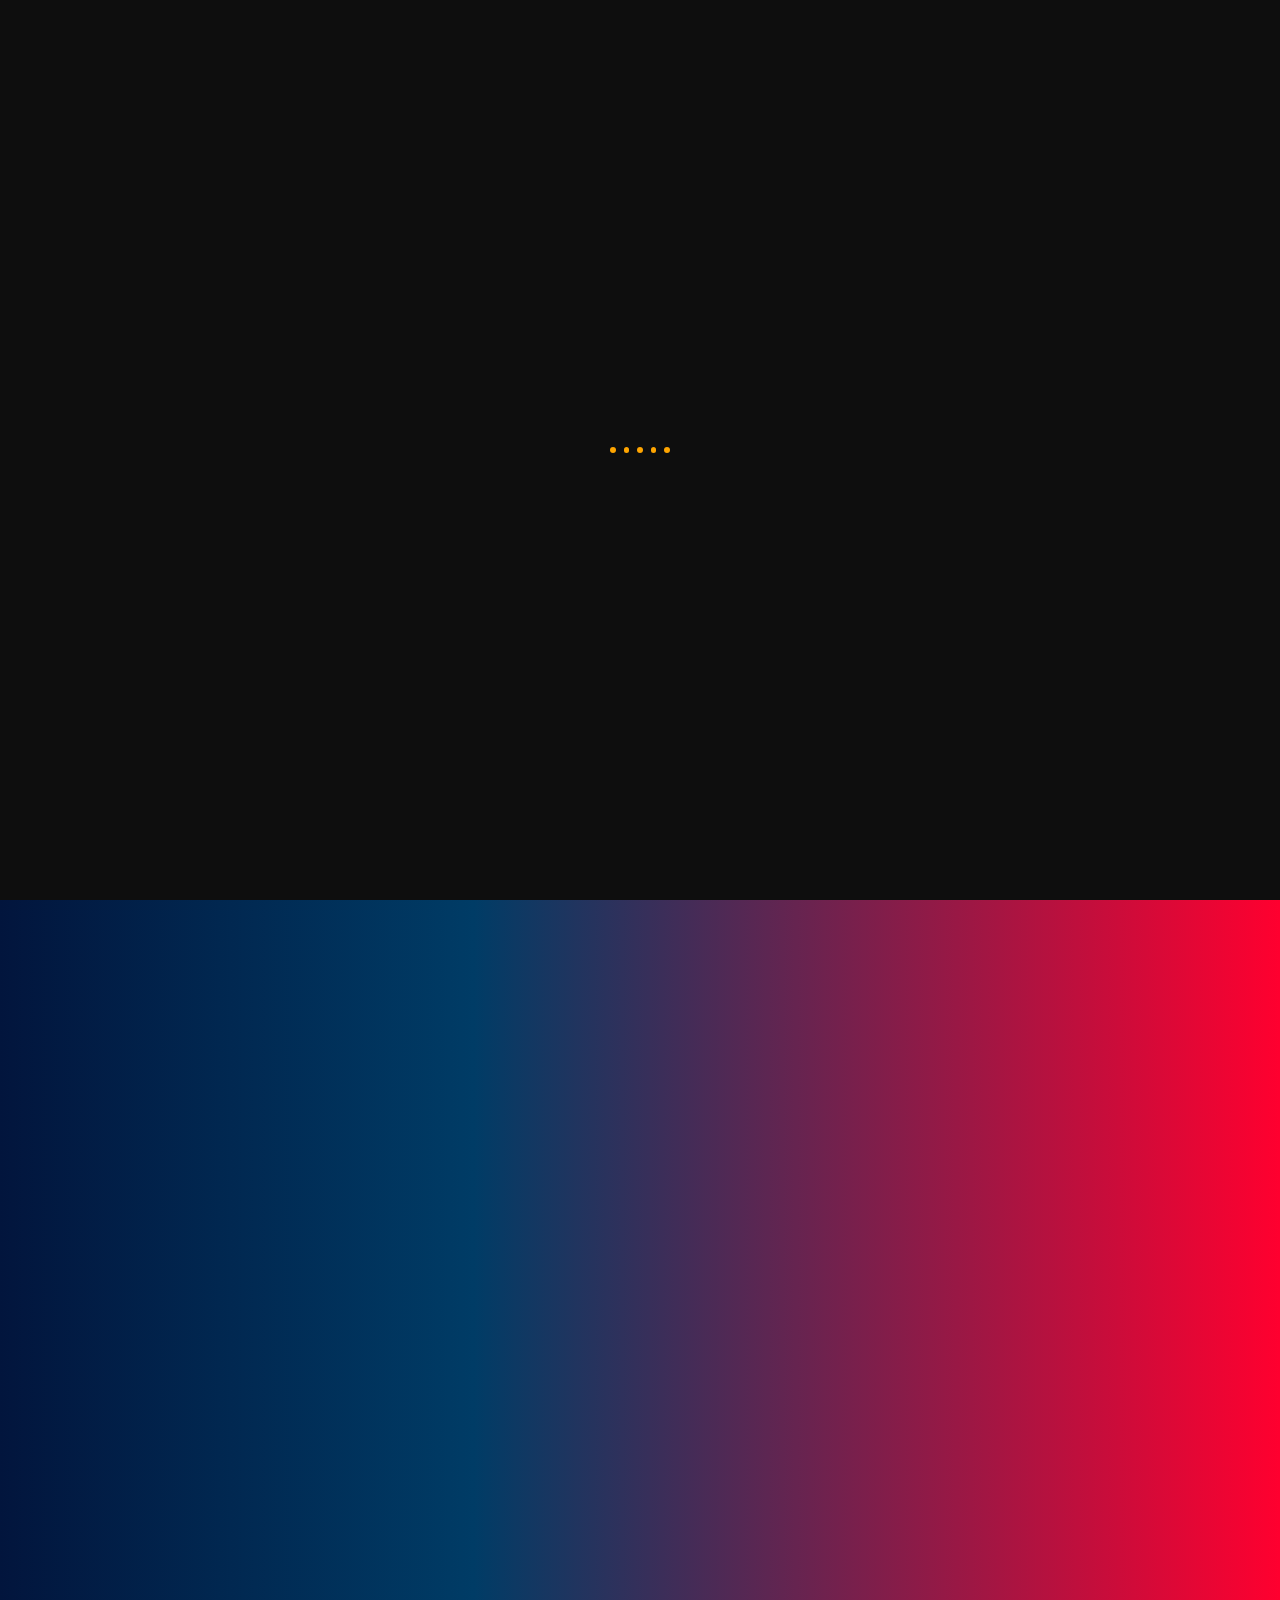
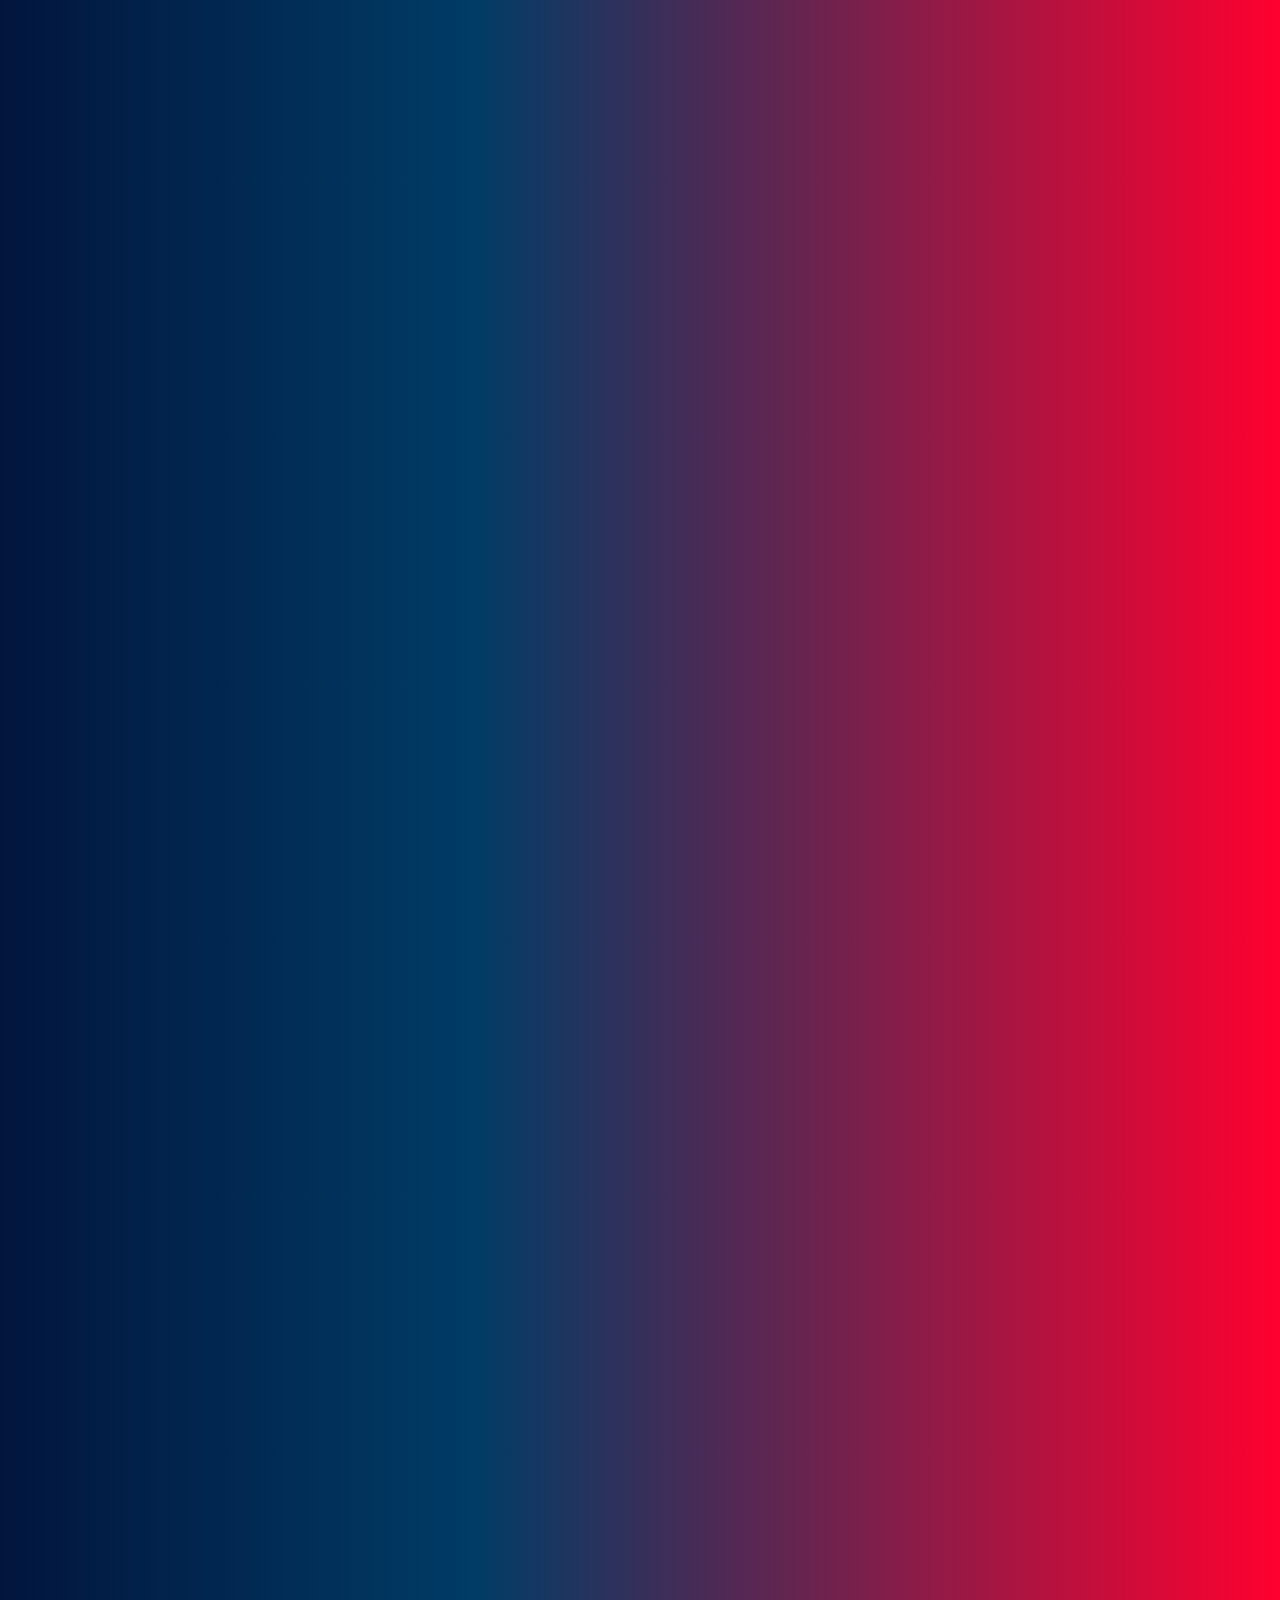
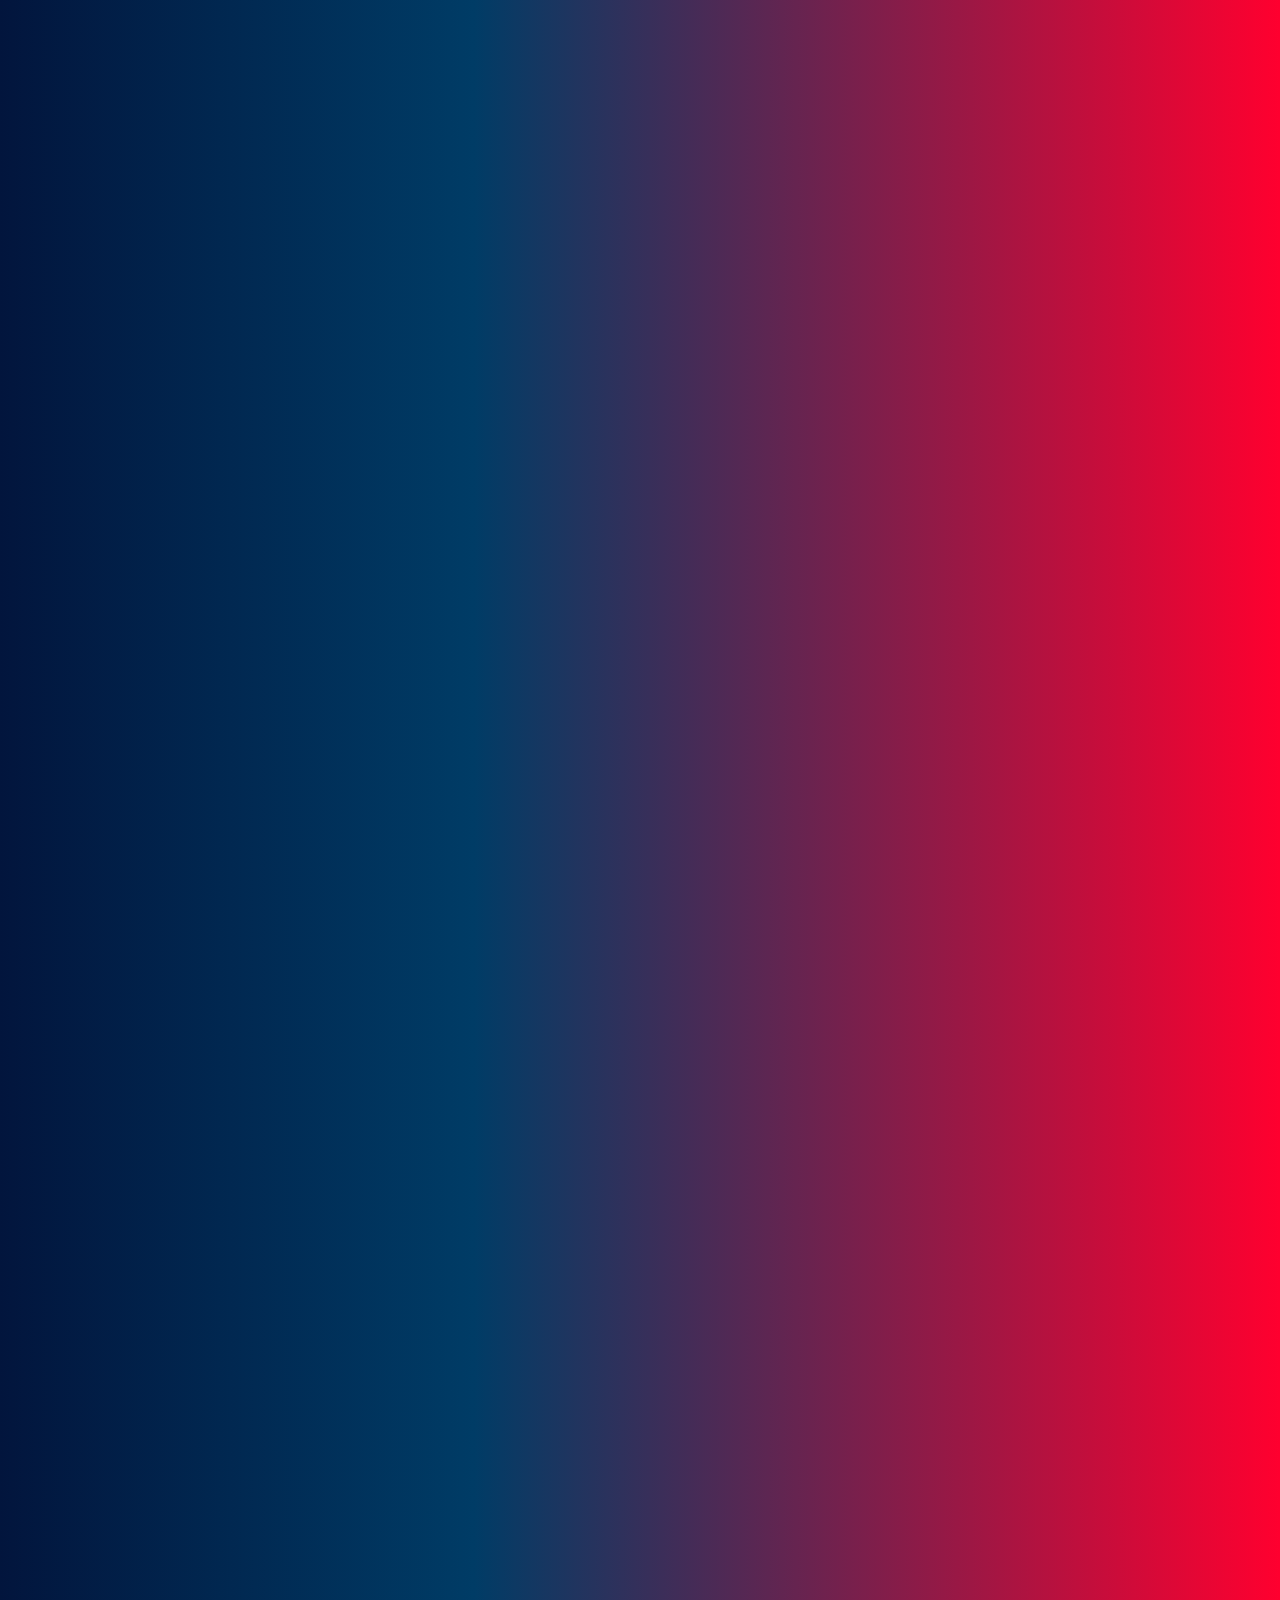
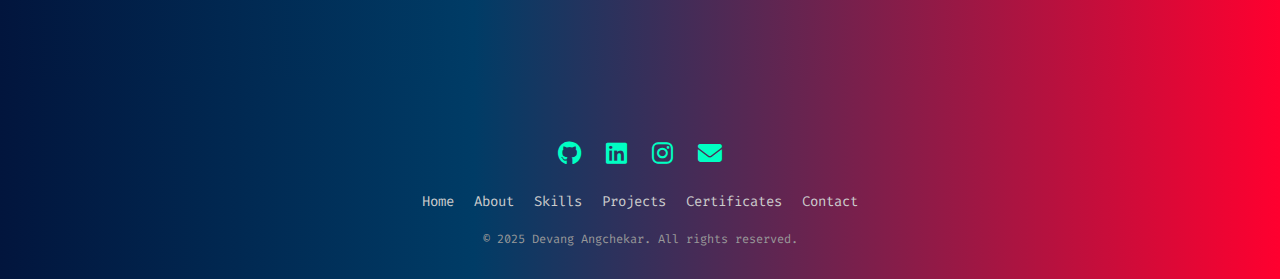
<file: index.html>
<!DOCTYPE html>
<html lang="en">

<head>
  <link rel="stylesheet" href="https://cdnjs.cloudflare.com/ajax/libs/font-awesome/6.5.1/css/all.min.css"
    crossorigin="anonymous" referrerpolicy="no-referrer" />
  <link rel="stylesheet" href="style.css">
  <link href="https://fonts.googleapis.com/css2?family=Fira+Code&display=swap" rel="stylesheet">
  <link rel="stylesheet" href="https://cdnjs.cloudflare.com/ajax/libs/font-awesome/6.5.1/css/all.min.css"
    integrity="sha512-DTOQO9RWCH3ppGqcWaEA1BIZOC6xxalwEsw9c2QQeAIftl+Vegovlnee1c9QX4TctnWMn13TZye+giMm8e2LwA=="
    crossorigin="anonymous" referrerpolicy="no-referrer" />
  <meta charset="UTF-8">
  <meta name="viewport" content="width=device-width, initial-scale=1.0">
  <meta name="description" content="Portfolio of Devang Angchekar — showcasing projects, skills, and resume.">
  <title>My Portfolio</title>
</head>

<body>
  <!-- Loading Screen -->
  <div id="loading-screen">
    <iframe src="loading.html" frameborder="0" style="width:100%; height:100vh; border:none;"></iframe>
  </div>

  <nav class="sidebar">
    <div class="logo">
      <button class="btn_logo" onclick="toggleMenu()">
        <img src="Images/Name_logo.png" loading="lazy" alt="Logo" class="hello" />
      </button><br>
      <ul class="nav-links" id="navLinks" style="display: none;">
        <li><a href="#home"><i class="fas fa-house"></i> Home</a></li>
        <li><a href="#about"><i class="fas fa-user"></i> About</a></li>
        <li><a href="#skills"><i class="fas fa-code"></i> Skills</a></li>
        <li><a href="#projects"><i class="fas fa-laptop-code"></i> Projects</a></li>
        <li><a href="#certificates"><i class="fas fa-certificate"></i> Certificates</a></li>
        <li><a href="#contact"><i class="fas fa-envelope"></i> Contact</a></li>
      </ul>
      <hr>
    </div>
  </nav>
  </div><br id="home">
  <h1>Welcome to my Portfolio</h1>
  <div class="image-container">
    <div class="hover_images">
      <img src="Images/devang.jpg" loading="lazy" alt="Devang" class="image1">
    </div>
  </div>
  <p class="self">Hi, I'm DEVANG</p>
  <p class="about">— a tech enthusiast</p>
  <p class="about">“Having a strong interest in understanding how systems work — and sometimes break — which drives my interest in cybersecurity and development.”</p>
  <div class="about-box reveal" id="about">
    <h1 class="about reveal">👨‍💻 About Me</h1>
    <section class="about-section reveal">
      <p class="about_me reveal">Hello! I'm Devang Angchekar, a tech enthusiast who enjoys exploring the world of code and continuously learning new skills.</p>
      <p class="about_me reveal">And I’m continuously learning and growing in the field of web development and cyber
        security.
      </p>
      <p class="about_me reveal">In my free time, I love exploring new tech, contributing to open-source, and
        experimenting
        with different projects and learn programming.</p>
    </section>
  </div>
  <div class="skills-section reveal" id="skills">
    <h1 class="skills-title reveal">💻 My Skills</h1>
    <div class="terminal-box reveal">
      <p class="typed-skill reveal" id="typed-skill">Programming Languages: Python HTML CSS Java Database: SQL Other
        Skills: Problem Solving Time Management Project Management Discipline</p>
    </div>
  </div>
  <!-- Skills -->
  <div class="about-skills reveal">
    <div class="skills-section reveal">
      <h3 class="content-title reveal">🛠️ Tools & Technologies</h3>


      <div class="skill-category reveal">
        <h4 class="skill-category-title reveal">🎨 Frontend</h4>
        <div class="skills-grid reveal" id="frontendSkills">
          <!-- Frontend skills will be loaded by JavaScript -->
        </div>
      </div>

      <div class="skill-category reveal">
        <h4 class="skill-category-title reveal">🛡️ Backend</h4>
        <div class="skills-grid reveal" id="backendSkills">
          <!-- Backend skills will be loaded by JavaScript -->
        </div>
      </div>
    </div>
  </div>
  </div>
  </div>
  </section>
  <!-- Projects Section -->
  <div class="section-box reveal" id="projects">
    <h2 class="section-title reveal"><i class="fas fa-code"></i> Projects</h2>
    <div class="projects-grid reveal">
      <div class="project-item reveal">
        <h1>Cloud based Inventory Management System</h1>
        <!-- Project Card: Inventory System -->
        <a href="https://github.com/Devang-09/Cloud-based-Inventory-Management-System" target="_blank"
          class="project-card reveal">
          <div class="project-item reveal">
            <p class="reveal">
              Technologies: Python, Tkinter, SQLite, AWS Services, Docker<br><br>
              A Python desktop application that helps small businesses manage inventory efficiently with a clean,
              interactive GUI.
            </p>
          </div>
        </a>
      </div>
      <div class="project-item reveal">
        <h1>Portfolio Website</h1>
        <div class="project-item reveal">
          <a href="https://github.com/Devang-09/Portfolio">
            <p class="Project reveal">A fully responsive and animated personal portfolio built using HTML, CSS, and
              JavaScript, showcasing my projects,
              skills, certificates, and contact details. <br><br>
            </p>
        </div>
        </a>
      </div>
      <!-- Add more projects here -->
    </div>
  </div>

  <!-- Certificates Section -->
  <div class="cert-box reveal" id="certificates">
    <h2 class="section-title reveal"><i class="fas fa-certificate"></i> Certificates</h2>
    <ul class="certificate-list reveal">
      <li clas="reveal" data-img="Pdf_Images/python.jpg">Python (Basic) – HackerRank</li>
      <li class="reveal" data-img="Pdf_Images/Deloitte.jpg">Cyber Job Simulation – Deloitte</li>
      <li class="reveal" data-img="Pdf_Images/Forage.jpg">Software Engineering Job Simulation – J.P.Morgan Chase & Co.
        [Forage]</li>
      <li class="reveal" data-img="Pdf_Images/Tata.jpg">Cybersecurity Analyst Job Simulation - TATA [Forage]</li>
      <li class="reveal" data-img="Pdf_Images/NIIT Foundation.jpg">Program in Cyber Security - NIIT Foundation through
        Skill India
        Digital Hub</li>
      <li data-img="Pdf_Images/Simplilearn.jpg">Transformer Models and BERT Model - Simplilearn</li>
      <!-- Add more certificates -->
    </ul>
    <!-- Modal Popup -->
    <div id="certModal" class="modal">
      <span class="close">&times;</span>
      <img class="modal-content" id="certImg">
      <div id="caption"></div>
    </div>
  </div>

  <!-- ▾ RESUME ▾ -->
  <div class="resume-box reveal" id="resume">
    <h2 class="resume-title reveal"><i class="fas fa-file-alt"></i> Resume</h2>
    <div class="resume-actions reveal">
      <a href="resume.html" target="_blank" class="resume-btn view-btn">
        <i class="fas fa-eye reveal"></i> View Resume
      </a>
      <a href="resume.pdf" download class="resume-btn download-btn" onclick="openResume()">
        <i class="fas fa-download reveal"></i> Download Resume
      </a>
    </div>
  </div>

  <!-- ▾ CONTACT ▾ -->
  <div class="contact-section reveal" id="contact">
    <h3 class="contact-title reveal"></i>📞 Contact Me</h3>

    <!-- simple info block — replace with your real data -->
    <div class="contact-info reveal">
      <p class="reveal"><i class="fas fa-user reveal"></i> Devang Angchekar</p>
      <p class="reveal"><a class="mail reveal" href="mailto:devangangchekar2004@gmail.com">📧
          devangangchekar2004@gmail.com</a></p>
      <p class="reveal"><i class="fas fa-phone reveal"></i> +91 72086 70323</p>
    </div>

    <!-- optional tiny message form -->
    <form class="contact-form reveal" action="https://formspree.io/f/myzjvbyl" method="POST">
      <input class="reveal" type="text" name="name" placeholder="Your Name" required>
      <input class="reveal" type="email" name="email" placeholder="Your Email" required>
      <textarea class="reveal" name="message" placeholder="Your Message" rows="4" required></textarea>
      <button class="reveal" type="submit"><i class="fas fa-paper-plane reveal"></i> Send Message</button>
    </form>
  </div>

  <!-- Secret Terminal Fun Section -->
  <div id="secretTerminal" class="hidden-terminal" aria-hidden="true">
    <pre id="terminalOutput">
Welcome to Devang's Secret CLI 👨‍💻
Type a command: help, about, contact

> _
  </pre>
    <input type="text" id="terminalInput" placeholder="Type here..." autofocus>
  </div>


  <!--Hacker Mode Terminal  (Fake Terminal Overlay (Typing Output)-->
  <!--
<div id="terminal" style="
  position: fixed;
  bottom: 20px;
  left: 20px;
  background: rgba(0,0,0,0.7);
  color: #00ff00;
  font-family: monospace;
  font-size: 14px;
  padding: 10px;
  max-width: 500px;
  max-height: 200px;
  overflow: auto;
  border-radius: 8px;
  display: none;
  z-index: 10;
  box-shadow: 0 0 10px #00ff00;">
  <div id="terminal-output">Initializing Hacker Mode...</div>
</div>
<script>
const terminal = document.getElementById('terminal');
const output = document.getElementById('terminal-output');
const lines = [
  'Connecting to secure server...',
  'Bypassing firewall...',
  'Accessing portfolio résumé...',
  'Decryption complete...',
  'Hack mode: ACTIVE'
];
let index = 0;
function typeLine() {
  if (index < lines.length) {
    output.innerHTML += `<br>> ${lines[index++]}`;
    terminal.scrollTop = terminal.scrollHeight;
    setTimeout(typeLine, 800);
  }
}
</script>
-->
  <!--Add Hacker Mode Toggle Button-->
  <!--
<button id="hacker-toggle" style="
  position: fixed;
  top: 15px;
  right: 20px;
  z-index: 20;
  padding: 10px 15px;
  background-color: black;
  border: 1px solid #00ff00;
  color: #00ff00;
  font-family: monospace;
  font-size: 14px;
  cursor: pointer;
  border-radius: 6px;
  box-shadow: 0 0 10px #00ff00;
">
  💾 Hacker Mode
</button>
<script>
  document.getElementById('hacker-toggle').addEventListener('click', () => {
  terminal.style.display = 'block';
  typeLine();
});
</script>
-->
  <!----hacker mode End--->


  <script defer src="script.js"></script>
</body>

<!--Footer-Section-->
<footer class="site-footer">
  <div class="footer-wave">
    <svg viewBox="0 0 1200 200" preserveAspectRatio="none">
      <path d="M0,100 C300,200 900,0 1200,100 L1200,200 L0,200 Z" fill="url(#footerGradient)" />

    </svg>
  </div>

  <div class="footer-content">
    <div class="footer-socials">
      <a href="https://github.com/Devang-09" target="_blank"><i class="fab fa-github"></i></a>
      <a href="https://linkedin.com/in/devang-angchekar-3583a02b9/" target="_blank"><i class="fab fa-linkedin"></i></a>
      <a href="https://instagram.com/_https_devang_" target="_blank"><i class="fab fa-instagram"></i></a>
      <a href="mailto:devangangchekar2004@gmail.com"><i class="fas fa-envelope"></i></a>
    </div>

    <ul class="footer-links">
      <li><a href="#home">Home</a></li>
      <li><a href="#about">About</a></li>
      <li><a href="#skills">Skills</a></li>
      <li><a href="#projects">Projects</a></li>
      <li><a href="#certificates">Certificates</a></li>
      <li><a href="#contact">Contact</a></li>
    </ul>

    <p class="footer-credit">© 2025 Devang Angchekar. All rights reserved.</p>
  </div>
  <button id="secretBtn"
    style="position:fixed;top:10px;right:10px;background:black;color:white;padding:5px 10px;border-radius:10px;">👨‍💻
    Terminal</button>

</footer>

</html>
</file>
<file: style.css>
body {
  background: #02153d;
  background: linear-gradient(90deg, rgba(2, 21, 61, 1) 0%, rgba(0, 60, 102, 1) 37%, rgba(255, 0, 47, 1) 100%);
}

html::-webkit-scrollbar {
  display: none;
}

body,
html {
  margin: 0;
  padding: 0;
  overflow-x: hidden;
  scroll-behavior: smooth;
}

h1 {
  color: aquamarine;
  text-align: center;
  font-size: 250%;
}

.reveal {
  opacity: 0;
  transform: translateY(50px);
  transition: opacity 0.8s ease, transform 0.8s ease;
}

.reveal.active {
  opacity: 1;
  transform: translateY(0);
}

.self {
  color: burlywood;
  text-align: center;
  font-size: 400%;
  animation: fadeIn 1.5s ease-in forwards;
  text-shadow: 0 0 8px #8d7d23, 0 0 16px #816423, 0 0 24px #634816;
  /* background: #0400f0;
    background: linear-gradient(90deg, rgba(4, 0, 240, 1) 0%, rgba(204, 20, 20, 1) 59%, rgba(21, 200, 209, 1) 83%); */
}

@keyframes fadeIn {
  0% {
    opacity: 0;
    transform: translateY(25px);
  }

  /* start invisible, slid down */
  100% {
    opacity: 1;
    transform: translateY(0);
  }

  /* end fully visible */
}

.about {
  color: aqua;
  text-align: center;
  font-size: 250%;
  animation: fadeIn 3s ease-in forwards;
}

p {
  color: aqua;
  text-align: center;
  font-size: 150%;
}

/*Image Section*/

.image-container {
  margin: 50px auto;
  width: 265px;
  height: 265px;
  border-radius: 50%;
  overflow: hidden;
  position: relative;
  z-index: 1;
  transition: transform 0.5s ease, box-shadow 0.5s ease;
  animation: glowPulse 2s ease-in-out infinite;
}

@keyframes glowPulse {

  0%,
  100% {
    box-shadow: 0 10px 20px rgba(0, 0, 0, 0.4), 0 0 30px #00cec9, 0 0 50px #6c5ce7;
  }

  50% {
    box-shadow: 0 15px 30px rgba(0, 0, 0, 0.5), 0 0 40px #00cec9, 0 0 60px #6c5ce7;
  }

  75% {
    box-shadow: 0 15px 30px rgba(0, 0, 0, 0.5), 0 0 40px #00cec9, 0 0 60px #1f05e7;
  }
}

.image-container img {
  width: 100%;
  height: 100%;
  object-fit: cover;
  border-radius: 50%;
  transition: transform 0.5s ease;

}

.image-container:hover {
  transform: scale(1.2) translateY(-20px);
  box-shadow: 0 20px 30px rgba(0, 0, 0, 0.6);
  z-index: 10;
  box-shadow: 0 0 30px #00cec9, 0 0 50px #6c5ce7;
}

/*Header Section*/
header {
  position: absolute;
  width: 100%;
  top: 0;
}

.btn_logo {
  background-color: Transparent;
  background-repeat: no-repeat;
  padding: 0;
  margin: 0;
  display: inline-block;
  width: fit-content;
  height: fit-content;
  border: none;
  cursor: pointer;
  overflow: hidden;
  /* box-shadow: 0 0 12px #ff0000 , inset 0 0 8px #ff0000; */
}

.btn_logo img {
  display: block;
  width: 300%;
  height: 200px;
  max-width: 200px;
}

.btn_logo:hover {
  filter: drop-shadow(0 0 12px #0099ff);
  box-shadow: 0 0 12px #ff0000, 0 0 24px #ff0000, inset 0 0 8px #ff0000;
}

.sidebar {
  height: 100vh;
  width: 260px;
  position: fixed;
  top: 0;
  left: 0;
  /* background: rgba(0, 0, 0, 0.4);
      backdrop-filter: blur(10px);
      box-shadow: 2px 0 10px rgba(0, 255, 195, 0.2); */
  padding: 30px 20px;
  z-index: 1000;
  display: flex;
  flex-direction: column;
  align-items: start;
}

.sidebar .logo {
  width: 100%;
  text-align: center;
  margin-bottom: 30px;
}

.sidebar .logo img {
  max-width: 700px;
  /* for Devang logo Image*/
  height: auto;
  /* max-width: 100px;
      height: 100px; */
  transition: transform 0.3s ease;
  filter: drop-shadow(0 0 12px #0099ff);
  /* Neon glow effect */
}

hr {
  color: #00cec9;
}

.btn_logo {
  border: 2px solid;
  border-image: linear-gradient(to right, #ff6ec4, #7873f5) 0 1 0 1;
}

.nav-links {
  list-style: none;
  padding: 0;
  margin: 0;
  width: 100%;
  display: none;
  /* hidden by default */
  flex-direction: column;
  /* vertical layout */
  align-items: flex-start;
  gap: 10px;
}

.nav-links.show {
  display: flex;
  /* shown when toggled */
}

.nav-links li a {
  display: flex;
  align-items: center;
  padding: 8px 12px;
  text-decoration: none;
  color: #00ffc3;
  border-radius: 6px;
  font-size: 18px;
  transition: background 0.3s, color 0.3s;
}

.nav-links li a i {
  margin-right: 8px;
}

.nav-links li a:hover {
  background: rgba(0, 255, 195, 0.1);
  color: #f0ba07;
}

/*About Section*/
h1.about {
  color: rgba(179, 255, 0, 0.822);
  font-size: 200%;
  font-family: 'Fira Code', monospace;
  text-shadow: 0 0 5px #ffde59;
}

.about-box {
  max-width: 800px;
  margin: 40px auto;
  padding: 30px;
  border-radius: 20px;
  background: rgba(255, 255, 255, 0.08);
  /* Transparent white */
  box-shadow: inset 0 0 20px #00ffcc66;
  ;
  backdrop-filter: blur(10px);
  /* Frosted glass effect */
  -webkit-backdrop-filter: blur(10px);
  border: 1px solid rgba(255, 255, 255, 0.18);
  color: white;
  text-align: center;
}

.about-title {
  font-size: 2rem;
  margin-bottom: 20px;
  color: aquamarine;
}

.about_me {
  color: deepskyblue;
  font-size: 150%;
  /* font-family: 'Press Start 2P', cursive; */
  font-family: 'Fira Code', monospace;
}

/*Skills Section*/
.skills-section {
  max-width: 800px;
  margin: 50px auto;
  padding: 30px;
  border-radius: 15px;
  background: rgba(0, 0, 0, 0.3);
  backdrop-filter: blur(10px);
  border: 1px solid #00ffc3;
  box-shadow: 0 0 15px #00ffc3;
  text-align: center;
  font-family: 'Fira Code', monospace;
  color: #00ffcc;
  background: rgba(255, 255, 255, 0.08);
  /* Transparent white */
  box-shadow: inset 0 0 20px #00ffcc66;
  ;
  backdrop-filter: blur(10px);
  /* Frosted glass effect */
  -webkit-backdrop-filter: blur(10px);
  border: 1px solid rgba(255, 255, 255, 0.18);
}

.skills-title {
  font-size: 2rem;
  color: #00ffe0;
  margin-bottom: 20px;
  text-shadow: 0 0 10px rgb(110, 151, 49), 0 0 20px #3ba8a1d7;
}

.terminal-box {
  background-color: #000;
  padding: 20px;
  border-radius: 10px;
  font-size: 1.2rem;
  color: #00ffcc;
  text-align: left;
  font-family: 'Fira Code', monospace;
  min-height: 250px;
  box-shadow: inset 0 0 20px #00ffcc66;
}

#typed-skill {
  white-space: pre-line;
}

#typed-skill::after {
  content: '|';
  animation: blink 0.8s infinite;
  white-space: pre-line;
  color: #00ffc3;
}

@keyframes blink {

  0%,
  100% {
    opacity: 1;
  }

  50% {
    opacity: 0;
  }
}

.skills-section {
  display: flex;
  flex-direction: column;
  gap: 1.5rem;
}

.skill-category-title {
  font-size: 1.125rem;
  font-weight: 600;
  color: var(--foreground);
  margin-bottom: 0.75rem;
}

.skills-grid {
  display: grid;
  grid-template-columns: repeat(2, 1fr);
  gap: 0.75rem;
}

@media (min-width: 640px) {
  .skills-grid {
    grid-template-columns: repeat(3, 1fr);
  }
}

.skill-item {
  display: flex;
  align-items: center;
  gap: 0.75rem;
  padding: 0.75rem;
  background-color: var(--muted);
  border-radius: var(--radius);
  transition: transform 0.2s ease;
}

.skill-item:hover {
  transform: translateY(-2px);
}

.skill-icon {
  font-size: 1.25rem;
}

.skill-name {
  font-size: 0.875rem;
  font-weight: 500;
  color: var(--foreground);
}

.content-title {
  color: rgb(167, 32, 32);
  font-size: 2rem;
  font-weight: 600;
  text-shadow: 0 0 5px #ffde59;
  /* Optional: glowing effect */
}

/* ✨ GLOW on hover */
/* .skill-item:hover{
  transform:translateY(-3px);
  box-shadow:
    0 0 12px #00ffe0,
    0 0 24px #00ffe0,
    inset 0 0 8px #00ffe0;   }      inner glow */


/* optional: make the icon/text glow too */
.skill-item:hover .skill-icon,
.skill-item:hover .skill-name {
  color: #ff0022;
  text-shadow: 0 0 6px #00ffe0, 0 0 12px #00ffe0;
}

/* ---------- Icon grids ---------- */
.skills-section {
  max-width: 800px;
  margin: 40px auto;
}

.skill-category {
  margin-bottom: 40px;
}

.skill-category-title {
  text-align: left;
  color: #ffde59;
  font-size: 1.25rem;
  text-shadow: 0 0 5px red;
  margin-bottom: .75rem
}

.skills-grid {
  display: grid;
  grid-template-columns: repeat(2, 1fr);
  gap: .75rem;
}

@media(min-width:640px) {
  .skills-grid {
    grid-template-columns: repeat(3, 1fr)
  }
}

.skill-item {
  display: flex;
  align-items: center;
  gap: .6rem;
  padding: .8rem;
  border-radius: 8px;
  background: rgba(255, 255, 255, .05);
  box-shadow: 0 0 8px #00ffc355;
  transition: transform .2s;
}

.skill-item:hover {
  transform: translateY(-3px)
}

.skill-icon {
  font-size: 1.3rem
}

.skill-name {
  font-size: .9rem;
  color: #e8e8e8
}

/* card hover glow you already have … add tooltip below */
.skill-item[data-tooltip] {
  position: relative;
}

.skill-item[data-tooltip]::after {
  content: attr(data-tooltip);
  position: absolute;
  left: 50%;
  bottom: 110%;
  transform: translateX(-50%);
  background: rgba(0, 0, 0, 0.8);
  color: #00ffc3;
  padding: 6px 10px;
  border-radius: 6px;
  font-size: 0.75rem;
  white-space: nowrap;
  opacity: 0;
  pointer-events: none;
  transition: opacity .25s ease;
  z-index: 2000;
}

.skill-item[data-tooltip]:hover::after {
  opacity: 1;
}

/*Projects Section*/
.section-box {
  max-width: 800px;
  margin: 50px auto;
  padding: 30px;
  border-radius: 15px;
  background: rgba(0, 0, 0, 0.3);
  backdrop-filter: blur(10px);
  /* Frosted glass effect */
  border: 1px solid rgba(255, 255, 255, 0.18);
  /* Light border for glass */
  box-shadow: inset 0 0 20px #00ffcc66;
  /* Inner glowing effect */
  font-family: 'Fira Code', monospace;
  color: #00ffcc;
  text-align: center;
  background: rgba(255, 255, 255, 0.08);
  /* Transparent white */
  -webkit-backdrop-filter: blur(10px);
  /* Safari support */
}

.section-title {
  font-size: 2rem;
  margin-bottom: 20px;
  color: #00ffe0;
  text-shadow: 0 0 10px #229184, 0 0 20px #1bcfba;
}

.projects-grid {
  display: grid;
  gap: 1rem;
}

.project-item {
  background: rgba(7, 141, 231, 0.062);
  padding: 1rem;
  border-radius: 10px;
  box-shadow: inset 0 0 10px #00ffc355;
  transition: transform 0.3s ease, box-shadow 0.3s ease;
}

.project-item:hover {
  transform: translateY(-5px);
  box-shadow: 0 0 12px #00ffc3, inset 0 0 8px #00ffc3;
}

.Project {
  text-align: left;
  font-family: 'Fira Code', monospace;
}

/*Certificates Section*/
.cert-box {
  max-width: 800px;
  position: relative;
  margin: 50px auto;
  padding: 30px;
  border-radius: 15px;
  background: rgba(0, 0, 0, 0.3);
  backdrop-filter: blur(10px);
  /* Frosted glass effect */
  border: 1px solid rgba(255, 255, 255, 0.18);
  /* Light border for glass */
  box-shadow: inset 0 0 20px #00ffcc66;
  /* Inner glowing effect */
  font-family: 'Fira Code', monospace;
  color: #2fac93;
  text-align: center;
  background: rgba(255, 255, 255, 0.08);
  /* Transparent white */
  -webkit-backdrop-filter: blur(10px);
  /* Safari support */
}

.modal::-webkit-scrollbar {
  display: none;
}

.certificate-list {
  list-style: none;
  padding: 0;
  text-align: left;
  margin-top: 1rem;
  flex-direction: column;
  /* Ensures vertical layout */
  gap: 10px;
  /* Optional spacing between items */
}

.certificate-list li {
  padding: 8px;
  margin-bottom: 6px;
  background: rgba(255, 255, 255, 0.05);
  border-left: 3px solid #00ffc3;
  box-shadow: 0 0 5px #00ffc3aa;
  transition: transform 0.2s;
}

.certificate-list li:hover {
  transform: translateX(5px);
  color: #00ffe0;
}

.modal {
  display: none;
  position: fixed;
  z-index: 9999;
  padding-top: 60px;
  left: 0;
  top: 0;
  width: 100%;
  height: 100%;
  overflow: auto;
  background-color: rgba(0, 0, 0, 0.658);
  inset: 0;
  flex-direction: column;
  justify-content: center;
  align-items: center;
}

.modal-content {
  margin: auto;
  display: block;
  max-width: 55%;
  max-height: 80vh;
  object-fit: contain;
  border: 3px solid #00ffc0;
  border-radius: 10px;
  box-shadow: 0 0 15px #25b9a8;
  overflow-y: auto;
}

.modal-content img{
  max-width: 100%;
  height: auto;
  border-radius: 8px;
  box-shadow: 0 0 12px #00ffc3;
}

#caption {
  margin: auto;
  text-align: center;
  color: #00ffc3;
  font-size: 20px;
  padding: 10px;
}

.close {
  position: absolute;
  top: 20px;
  right: 30px;
  color: #fff;
  font-size: 40px;
  font-weight: bold;
  cursor: pointer;
}

.close:hover {
  color: #00ffe0;
}

/*Resume Section*/
.resume-box {
  max-width: 800px;
  margin: 50px auto;
  padding: 30px;
  border-radius: 20px;
  text-align: center;
  background: rgba(255, 255, 255, .08);
  backdrop-filter: blur(10px);
  -webkit-backdrop-filter: blur(10px);
  box-shadow: inset 0 0 20px #00ffcc66;
  border: 1px solid rgba(255, 255, 255, .18);
  color: #e8e8e8;
  font-family: 'Fira Code', monospace;
}

.resume-title {
  font-size: 2rem;
  margin-bottom: 20px;
  color: #00ffe0;
  text-shadow: 0 0 10px #229184, 0 0 20px #1bcfba;
}

.resume-actions {
  display: flex;
  justify-content: center;
  gap: 20px;
  margin-top: 20px;
}

.resume-btn {
  padding: 12px 20px;
  border-radius: 8px;
  font-family: 'Fira Code', monospace;
  font-weight: 600;
  text-decoration: none;
  background: #00ffc3;
  color: #000;
  box-shadow: 0 0 10px #00ffc3aa;
  transition: transform 0.3s, box-shadow 0.3s;
}

.resume-btn:hover {
  color: #000 !important;
  background: #00ffc3;
  text-shadow: none !important;
  transform: translateY(-3px);
  box-shadow: 0 0 12px #ff0000, inset 0 0 6px #00ffc3;
}

.view-btn i,
.download-btn i {
  margin-right: 8px;
}

/*Contact Section*/
.contact-section {
  max-width: 800px;
  margin: 50px auto;
  padding: 30px;
  border-radius: 20px;
  text-align: center;
  background: rgba(255, 255, 255, .08);
  backdrop-filter: blur(10px);
  -webkit-backdrop-filter: blur(10px);
  box-shadow: inset 0 0 20px #00ffcc66;
  border: 1px solid rgba(255, 255, 255, .18);
  color: #e8e8e8;
  font-family: 'Fira Code', monospace;
}

.contact-title {
  font-size: 2rem;
  margin-bottom: 20px;
  color: #00ffe0;
  text-shadow: 0 0 10px #269184, 0 0 20px #00ffe0;
}

.contact-title i {
  margin-right: 8px
}

/*contact info lines*/
.contact-info p {
  margin: .5rem 0;
  font-size: 1rem
}

.contact-info i {
  margin-right: 6px;
  color: #ffde59
}

/*Form*/
.contact-form {
  display: flex;
  flex-direction: column;
  gap: 0.8rem;
  margin-top: 1.5rem
}

.contact-form input,
.contact-form textarea {
  padding: 0.75rem;
  border-radius: 8px;
  border: none;
  background: rgba(0, 0, 0, .4);
  color: #fff;
  font-family: inherit;
}

.contact-form button {
  align-self: center;
  padding: .6rem 1.5rem;
  cursor: pointer;
  background: #00ffc3;
  color: #000;
  border: none;
  border-radius: 8px;
  font-weight: 600;
  transition: transform .2s;
}

.contact-form button:hover {
  transform: translateY(-2px)
}

.contact-form button i {
  margin-right: 6px
}

.contact-form button:hover {
  transform: translateY(-3px);
  box-shadow: 0 0 12px #00ffe0;
}

.contact-form button i {
  /* paper‑plane icon */
  font-size: 1.1rem;
}

a {
  text-decoration: none;
  /* removes underline */
  color: #00ffcc;
  /* changes link color to neon cyan */
}

/* Optional: Hover effect */
a:hover {
  color: #00ffe0;
  /* slightly lighter neon on hover */
  text-shadow: 0 0 5px #00ffe0;
}

/*Footer Section*/
.site-footer {
  background: linear-gradient(90deg, rgba(2, 21, 61, 1) 0%, rgba(0, 60, 102, 1) 37%, rgba(255, 0, 47, 1) 100%);
  /* background: linear-gradient(120deg,#02153d,#003c66,#ff0030); */
  color: #00ffc3;
  text-align: center;
  position: relative;
  padding: 60px 20px 20px;
  font-family: 'Fira Code', monospace;
  overflow-x: hidden;
}

.footer-wave svg {
  display: block;
  width: 100%;
  height: 80px;
  position: absolute;
  top: -60px;
  left: 0;
}

.footer-content {
  max-width: 1000px;
  margin: 0 auto;
  z-index: 10;
  position: relative;
}

.footer-socials {
  display: flex;
  justify-content: center;
  gap: 25px;
  margin-bottom: 20px;
}

.footer-socials a {
  color: #00ffc3;
  font-size: 24px;
  transition: transform 0.3s, color 0.3s;
}

.footer-socials a:hover {
  color: #ff4ecb;
  transform: scale(1.2);
}

.footer-links {
  list-style: none;
  display: flex;
  justify-content: center;
  flex-wrap: wrap;
  gap: 20px;
  padding: 0;
  margin: 20px 0;
}

.footer-links li a {
  color: #ccc;
  text-decoration: none;
  font-size: 14px;
  transition: color 0.3s;
}

.footer-links li a:hover {
  color: #00ffc3;
}

.footer-credit {
  font-size: 12px;
  color: #999;
  margin-top: 10px;
}

/*Fun-Section*/
.hidden-terminal {
  position: fixed;
  bottom: 60px;
  right: 20px;
  width: 400px;
  height: 250px;
  background-color: #000;
  color: #0f0;
  font-size: 16px;
  font-family: 'Fira Code', monospace;
  padding: 20px;
  border: 2px solid #0f0;
  display: none;
  z-index: 1000;
  overflow-y: auto;
}

.hidden-terminal::-webkit-scrollbar {
  display: none;
  /* Chrome, Safari, Opera */
}

#terminalOutput {
  margin-bottom: 10px;
  white-space: pre-wrap;
}

#terminalInput {
  width: 100%;
  background: black;
  color: lime;
  border: none;
  font-family: 'Fira Code', monospace;
  outline: none;
}

.fun {
  color: cornflowerblue;
  display: flex;

}

#loading-screen {
  position: fixed;
  top: 0;
  left: 0;
  width: 100%;
  height: 100%;
  z-index: 9999;
  background-color: black;
  /* fallback */
}

@media (max-width: 600px) {
  .resume-btn,
  .contact-form button {
    padding: 16px;
    font-size: 1rem;
  }
}
</file>
